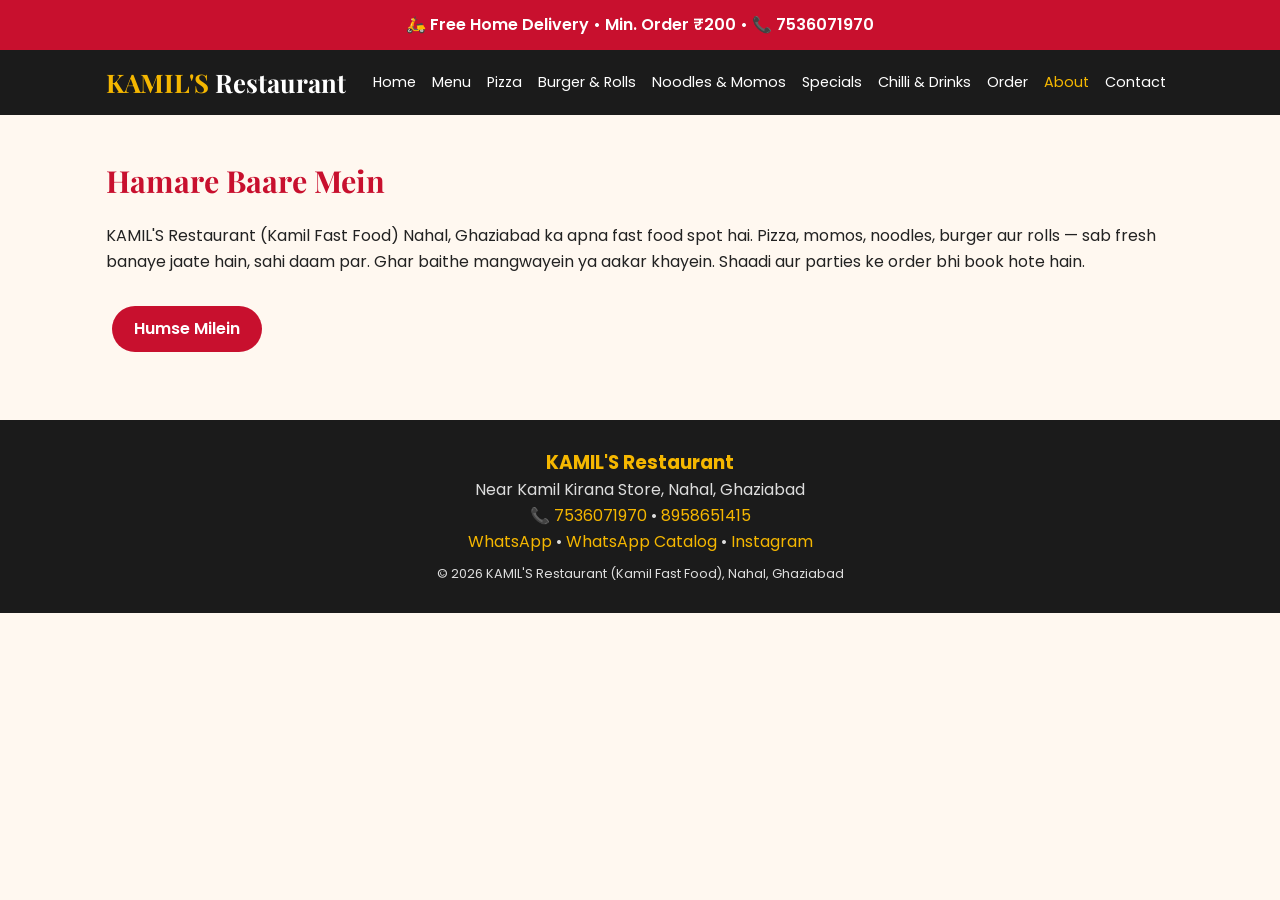
<file: about.html>
<!DOCTYPE html><html lang="hi"><head><meta charset="utf-8"><meta name="viewport" content="width=device-width,initial-scale=1"><title>About Us | KAMIL'S Restaurant Nahal Ghaziabad</title><meta name="description" content="About KAMIL'S Restaurant (Kamil Fast Food), Nahal Ghaziabad"><link href="https://fonts.googleapis.com/css2?family=Playfair+Display:wght@700&family=Poppins:wght@400;600&display=swap" rel="stylesheet"><link rel="stylesheet" href="style.css"><script src="data.js"></script><script src="app.js"></script></head><body><div class="wrap"><h2>Hamare Baare Mein</h2><p>KAMIL'S Restaurant (Kamil Fast Food) Nahal, Ghaziabad ka apna fast food spot hai. Pizza, momos, noodles, burger aur rolls — sab fresh banaye jaate hain, sahi daam par. Ghar baithe mangwayein ya aakar khayein. Shaadi aur parties ke order bhi book hote hain.</p><br><a class="btn" href="contact.html">Humse Milein</a></div></body></html>
</file>
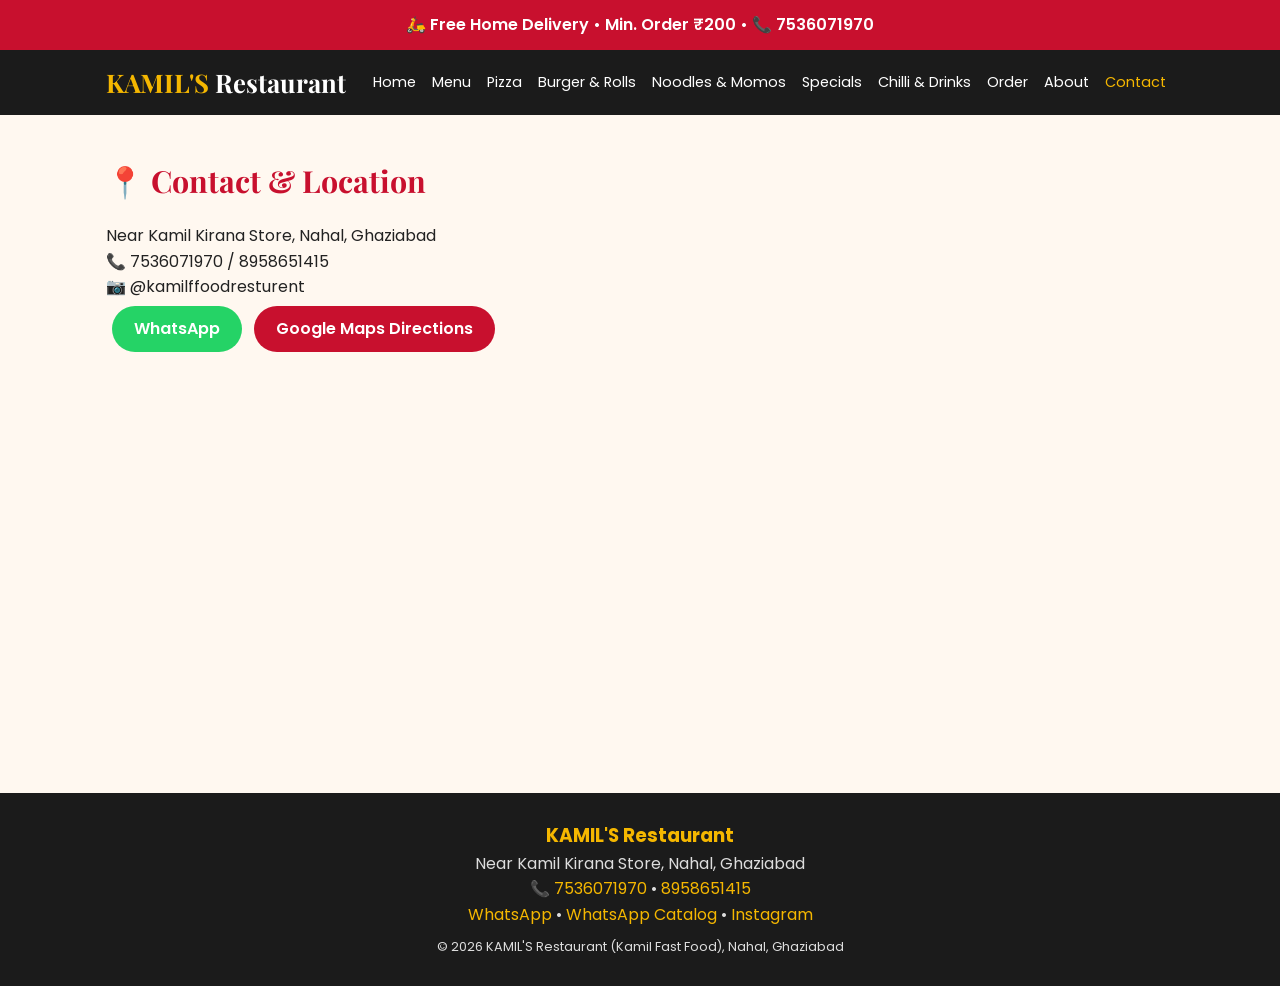
<file: contact.html>
<!DOCTYPE html><html lang="hi"><head><meta charset="utf-8"><meta name="viewport" content="width=device-width,initial-scale=1"><title>Contact & Location | KAMIL'S Restaurant Nahal Ghaziabad</title><meta name="description" content="Address, phone and Google Maps location of KAMIL'S Restaurant Nahal Ghaziabad"><link href="https://fonts.googleapis.com/css2?family=Playfair+Display:wght@700&family=Poppins:wght@400;600&display=swap" rel="stylesheet"><link rel="stylesheet" href="style.css"><script src="data.js"></script><script src="app.js"></script><script type="application/ld+json">{"@context": "https://schema.org", "@type": "Restaurant", "name": "KAMIL'S Restaurant", "telephone": "+917536071970", "servesCuisine": ["Fast Food", "Pizza", "Momos", "Noodles"], "address": {"@type": "PostalAddress", "streetAddress": "Near Kamil Kirana Store, Nahal", "addressLocality": "Ghaziabad", "addressCountry": "IN"}, "hasMenu": "menu.html", "priceRange": "\u20b9"}</script></head><body><div class="wrap"><h2>📍 Contact &amp; Location</h2><p>Near Kamil Kirana Store, Nahal, Ghaziabad</p><p>📞 <a href="tel:+917536071970">7536071970</a> / <a href="tel:+918958651415">8958651415</a></p><p>📷 <a href="https://instagram.com/kamilffoodresturent">@kamilffoodresturent</a></p><p><a class="btn wa" href="https://wa.me/917536071970">WhatsApp</a><a class="btn" href="https://www.google.com/maps/search/?api=1&amp;query=KAMIL%27S+restaurant+Nahal+Ghaziabad">Google Maps Directions</a></p><br><iframe loading="lazy" src="https://www.google.com/maps?q=KAMIL%27S+restaurant+Nahal+Ghaziabad&amp;output=embed"></iframe></div></body></html>
</file>
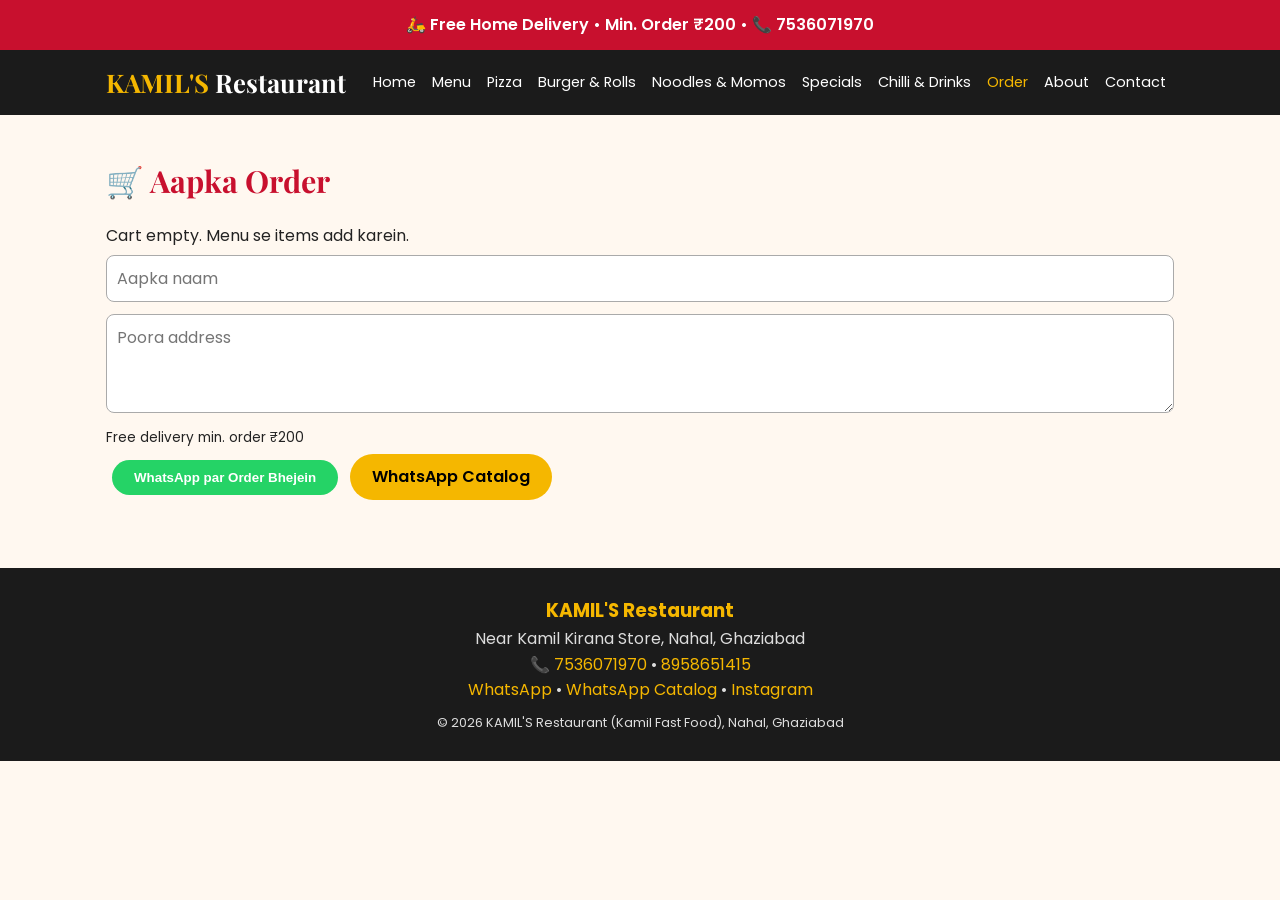
<file: order.html>
<!DOCTYPE html><html lang="hi"><head><meta charset="utf-8"><meta name="viewport" content="width=device-width,initial-scale=1"><title>Order Online | KAMIL'S Restaurant Nahal Ghaziabad</title><meta name="description" content="Order online on WhatsApp"><link href="https://fonts.googleapis.com/css2?family=Playfair+Display:wght@700&family=Poppins:wght@400;600&display=swap" rel="stylesheet"><link rel="stylesheet" href="style.css"><script src="data.js"></script><script src="app.js"></script></head><body><div class="wrap"><h2>🛒 Aapka Order</h2><div id="cart"></div><input id="nm" placeholder="Aapka naam"><textarea id="ad" rows="3" placeholder="Poora address"></textarea><p style="font-size:.85rem">Free delivery min. order ₹200</p><button class="btn wa" onclick="sendWA()">WhatsApp par Order Bhejein</button><a class="btn gold" href="https://wa.me/c/917536071970">WhatsApp Catalog</a></div></body></html>
</file>
<file: style.css>
:root{--red:#c8102e;--dark:#1b1b1b;--gold:#f5b700;--bg:#fff8f0;--card:#fff;--txt:#222}
@media(prefers-color-scheme:dark){:root{--bg:#161212;--card:#231c1c;--txt:#f3ece6}}
*{box-sizing:border-box;margin:0;padding:0}
body{font-family:'Poppins',system-ui,sans-serif;background:var(--bg);color:var(--txt);line-height:1.6}
a{color:inherit;text-decoration:none}
header{background:var(--dark);position:sticky;top:0;z-index:50}
.nav{max-width:1100px;margin:auto;display:flex;align-items:center;justify-content:space-between;padding:12px 16px;flex-wrap:wrap}
.logo{font-family:'Playfair Display',serif;font-size:1.6rem;color:var(--gold);font-weight:700}
.logo span{color:#fff}
nav a{color:#fff;margin:0 8px;font-size:.9rem}nav a:hover,nav a.on{color:var(--gold)}
#burger{display:none;background:none;border:0;color:#fff;font-size:1.6rem}
@media(max-width:800px){#burger{display:block}nav{display:none;width:100%;padding:8px 0}nav.open{display:block}nav a{display:block;padding:8px 0}}
.hero{background:linear-gradient(rgba(0,0,0,.6),rgba(0,0,0,.6)),url(images/hero.jpg) center/cover,linear-gradient(135deg,#c8102e,#f5b700);color:#fff;text-align:center;padding:90px 16px}
.hero h1{font-family:'Playfair Display',serif;font-size:clamp(2rem,6vw,3.6rem)}
.hero p{margin:12px auto;max-width:600px}
.btn{display:inline-block;background:var(--red);color:#fff;padding:10px 22px;border-radius:30px;border:0;font-weight:600;cursor:pointer;margin:6px}
.btn.wa{background:#25d366}.btn.gold{background:var(--gold);color:#000}
.wrap{max-width:1100px;margin:auto;padding:32px 16px}
h2{font-family:'Playfair Display',serif;color:var(--red);margin:10px 0 18px;font-size:1.9rem}
.grid{display:grid;grid-template-columns:repeat(auto-fill,minmax(250px,1fr));gap:18px}
.card{background:var(--card);border-radius:14px;overflow:hidden;box-shadow:0 3px 12px rgba(0,0,0,.12)}
.card .img{height:160px;background:linear-gradient(135deg,#c8102e,#f5b700);display:flex;align-items:center;justify-content:center;font-size:3.5rem}
.card img{width:100%;height:160px;object-fit:cover;display:block}
.card .in{padding:14px}.card h3{font-size:1.05rem}
.price{display:flex;gap:8px;margin:8px 0;flex-wrap:wrap}
.price span{background:rgba(245,183,0,.2);padding:2px 10px;border-radius:12px;font-size:.85rem;font-weight:600}
.add button{background:var(--red);color:#fff;border:0;border-radius:8px;padding:6px 12px;margin:3px 3px 0 0;cursor:pointer;font-size:.85rem}
.cats{display:grid;grid-template-columns:repeat(auto-fit,minmax(150px,1fr));gap:14px}
.cats a{background:var(--card);padding:20px;border-radius:14px;text-align:center;font-weight:600;box-shadow:0 3px 10px rgba(0,0,0,.1)}
.cats a b{display:block;font-size:2.2rem}
.banner{background:var(--red);color:#fff;text-align:center;padding:12px;font-weight:600}
footer{background:var(--dark);color:#ddd;text-align:center;padding:28px 16px;margin-top:30px}
footer a{color:var(--gold)}
iframe{width:100%;height:340px;border:0;border-radius:14px}
#cartbar{position:fixed;bottom:16px;right:16px;background:#25d366;color:#fff;padding:12px 18px;border-radius:30px;font-weight:700;z-index:60;box-shadow:0 4px 14px rgba(0,0,0,.3)}
.row{display:flex;justify-content:space-between;align-items:center;padding:10px 0;border-bottom:1px solid rgba(128,128,128,.3);gap:8px;flex-wrap:wrap}
input,textarea{width:100%;padding:10px;border-radius:8px;border:1px solid #aaa;margin:6px 0;font:inherit}
</file>
